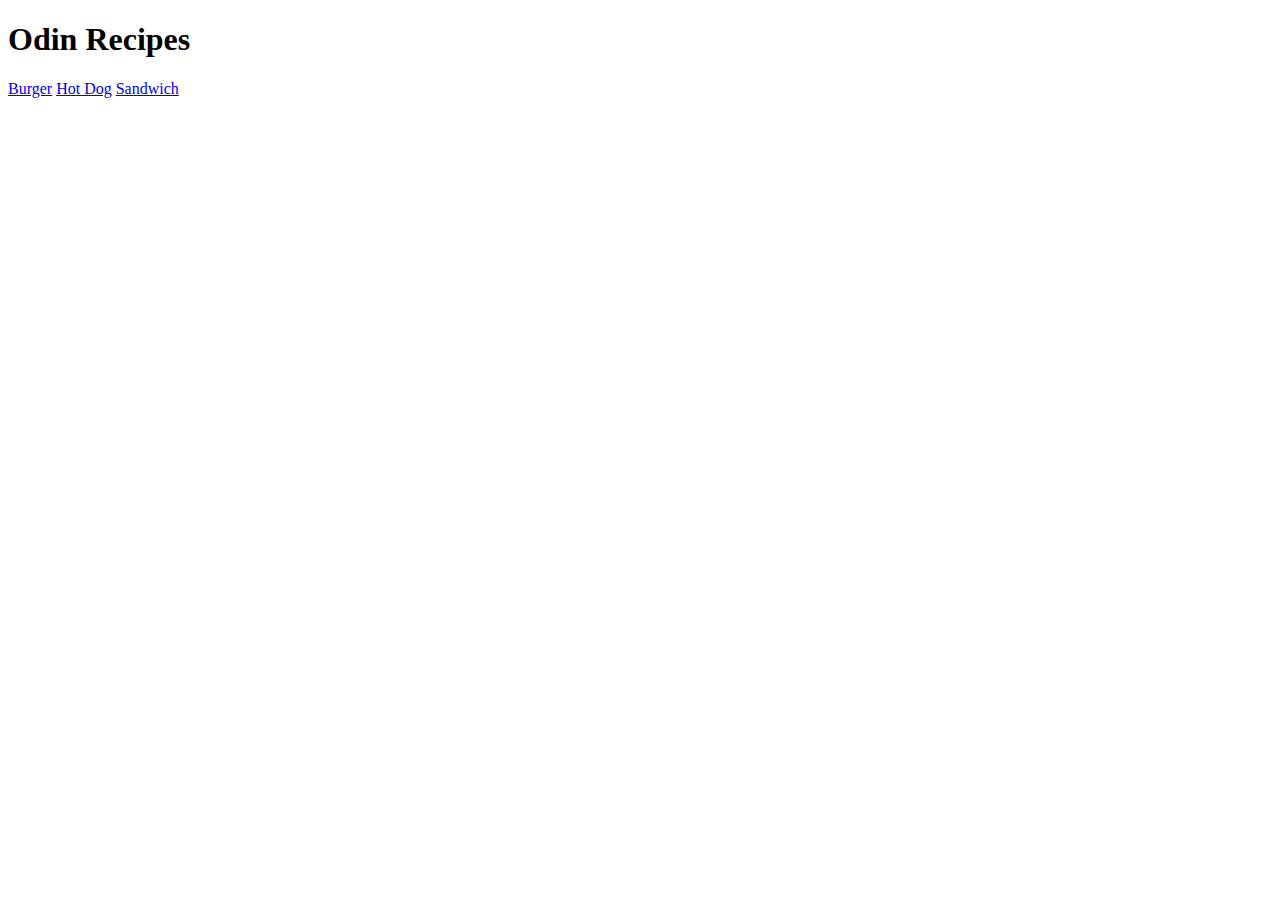
<file: index.html>
<!DOCTYPE html>
<html lang="en">
    <head>
        <meta charset="UTF-8">
        <title>Odin Recipes</title>
    </head>
    <body>
        <h1>Odin Recipes</h1>
        <a href="recipes/burger.html">Burger</a>
        <a href="recipes/hotdog.html">Hot Dog</a>
        <a href="recipes/sandwich.html">Sandwich</a>
    </body>
</html>
</file>
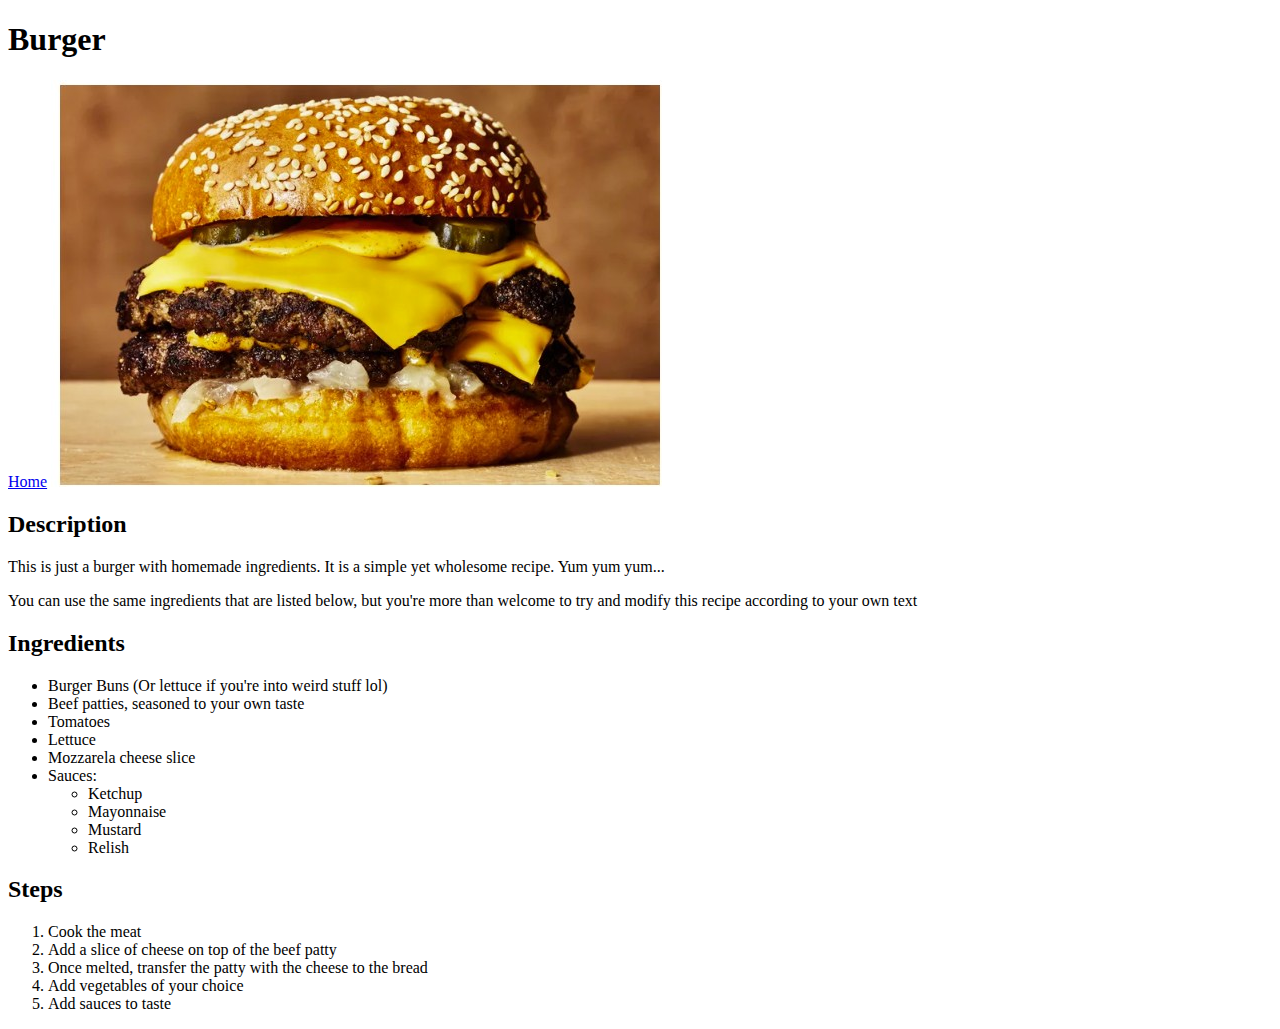
<file: recipes/burger.html>
<!DOCTYPE html>
<html lang="en">
    <head>
        <meta charset="UTF-8">
        <title>Burger</title>
    </head>
    <body>
        <h1>Burger</h1>
        <a href="../index.html">Home</a>
        <img src="../img/project-recipes-burger.jpg">
        <h2>Description</h2>
        <p>This is just a burger with homemade ingredients. It is a simple yet wholesome recipe. Yum yum yum...</p>
        <p>You can use the same ingredients that are listed below, but you're more than welcome to try and modify this recipe according to your own text</p>
        <h2>Ingredients</h2>
        <ul>
            <li>Burger Buns (Or lettuce if you're into weird stuff lol)</li>
            <li>Beef patties, seasoned to your own taste</li>
            <li>Tomatoes</li>
            <li>Lettuce</li>
            <li>Mozzarela cheese slice</li>
            <li>Sauces:
                <ul>
                    <li>Ketchup</li>
                    <li>Mayonnaise</li>
                    <li>Mustard</li>
                    <li>Relish</li>
                </ul>
            </li>
        </ul>
        <h2>Steps</h2>
        <ol>
            <li>Cook the meat</li>
            <li>Add a slice of cheese on top of the beef patty</li>
            <li>Once melted, transfer the patty with the cheese to the bread</li>
            <li>Add vegetables of your choice</li>
            <li>Add sauces to taste</li>
        </ol>
    </body>
</html>
</file>
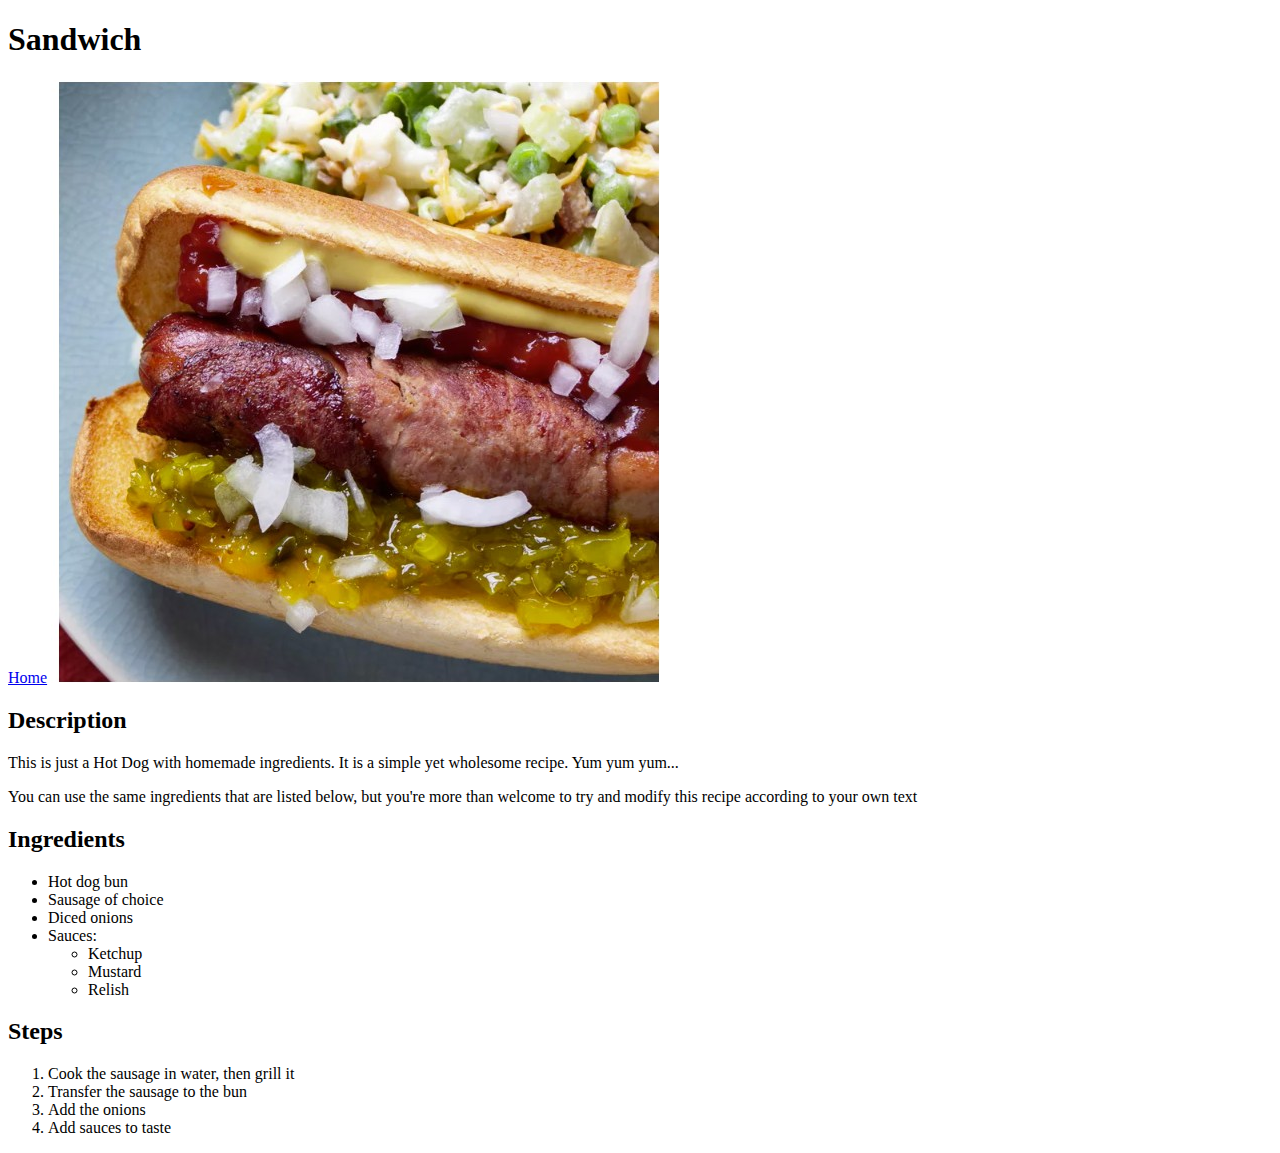
<file: recipes/hotdog.html>
<!DOCTYPE html>
<html lang="en">
<head>
    <meta charset="UTF-8">
    <title>Hot Dog</title>
</head>
<body>
    <h1>Sandwich</h1>
    <a href="../index.html">Home</a>
    <img src="../img/project-recipes-hotdog.jpg">
    <h2>Description</h2>
    <p>This is just a Hot Dog with homemade ingredients. It is a simple yet wholesome recipe. Yum yum yum...</p>
    <p>You can use the same ingredients that are listed below, but you're more than welcome to try and modify this recipe according to your own text</p>
    <h2>Ingredients</h2>
    <ul>
        <li>Hot dog bun</li>
        <li>Sausage of choice</li>
        <li>Diced onions</li>
        <li>Sauces:
            <ul>
                <li>Ketchup</li>
                <li>Mustard</li>
                <li>Relish</li>
            </ul>
        </li>
    </ul>
    <h2>Steps</h2>
    <ol>
        <li>Cook the sausage in water, then grill it</li>
        <li>Transfer the sausage to the bun</li>
        <li>Add the onions</li>
        <li>Add sauces to taste</li>
    </ol>
</body>
</html>
</file>
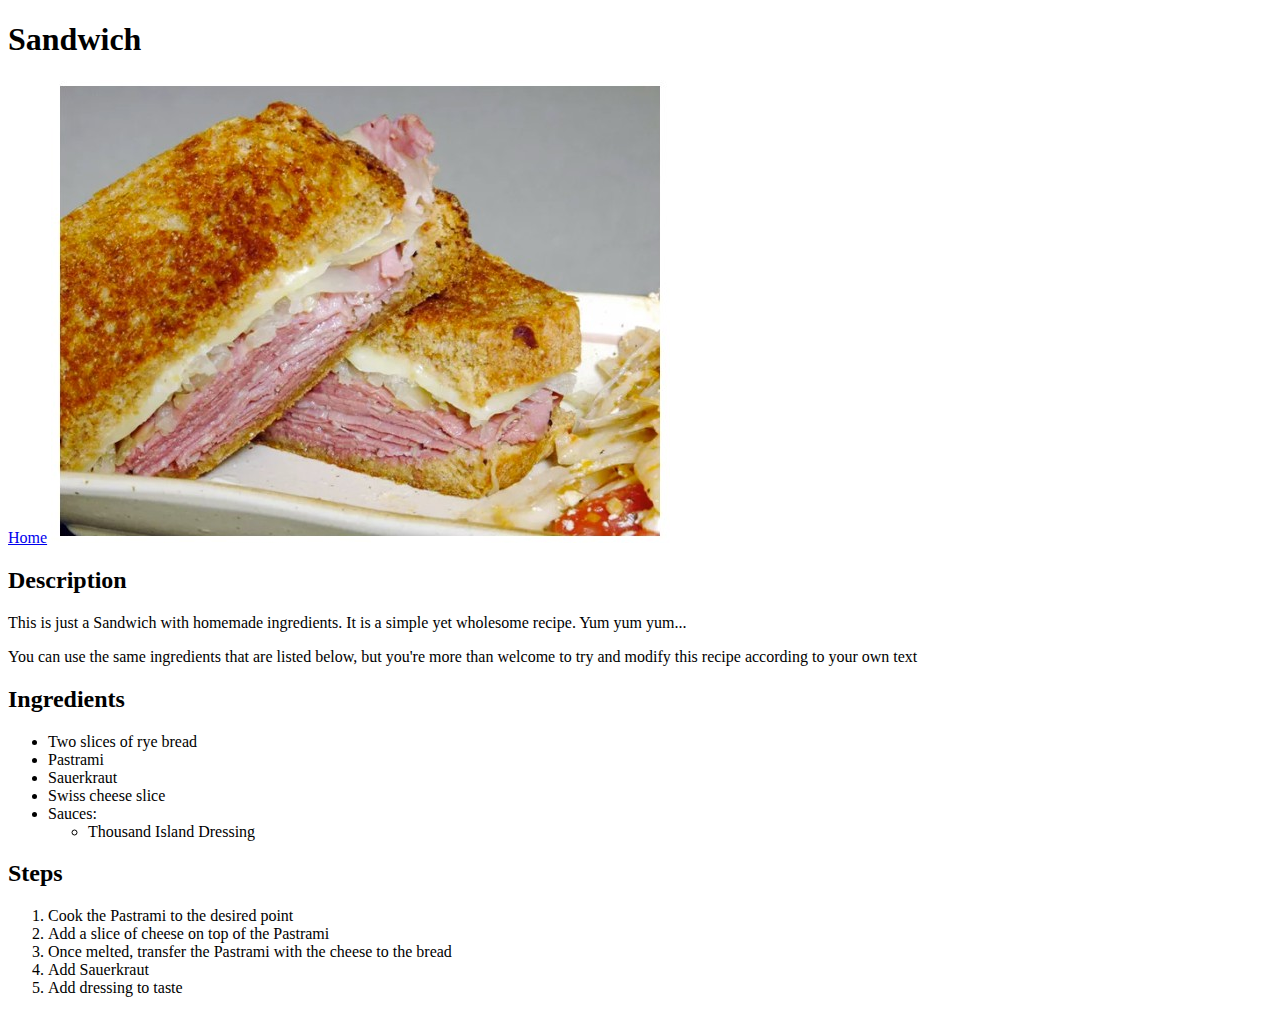
<file: recipes/sandwich.html>
<!DOCTYPE html>
<html lang="en">
<head>
    <meta charset="UTF-8">
    <title>Sandwich</title>
</head>
<body>
    <h1>Sandwich</h1>
    <a href="../index.html">Home</a>
    <img src="../img/project-recipes-sandwich.jpg">
    <h2>Description</h2>
    <p>This is just a Sandwich with homemade ingredients. It is a simple yet wholesome recipe. Yum yum yum...</p>
    <p>You can use the same ingredients that are listed below, but you're more than welcome to try and modify this recipe according to your own text</p>
    <h2>Ingredients</h2>
    <ul>
        <li>Two slices of rye bread</li>
        <li>Pastrami</li>
        <li>Sauerkraut</li>
        <li>Swiss cheese slice</li>
        <li>Sauces:
            <ul>
                <li>Thousand Island Dressing</li>
            </ul>
        </li>
    </ul>
    <h2>Steps</h2>
    <ol>
        <li>Cook the Pastrami to the desired point</li>
        <li>Add a slice of cheese on top of the Pastrami</li>
        <li>Once melted, transfer the Pastrami with the cheese to the bread</li>
        <li>Add Sauerkraut</li>
        <li>Add dressing to taste</li>
    </ol>
</body>
</html
</file>
